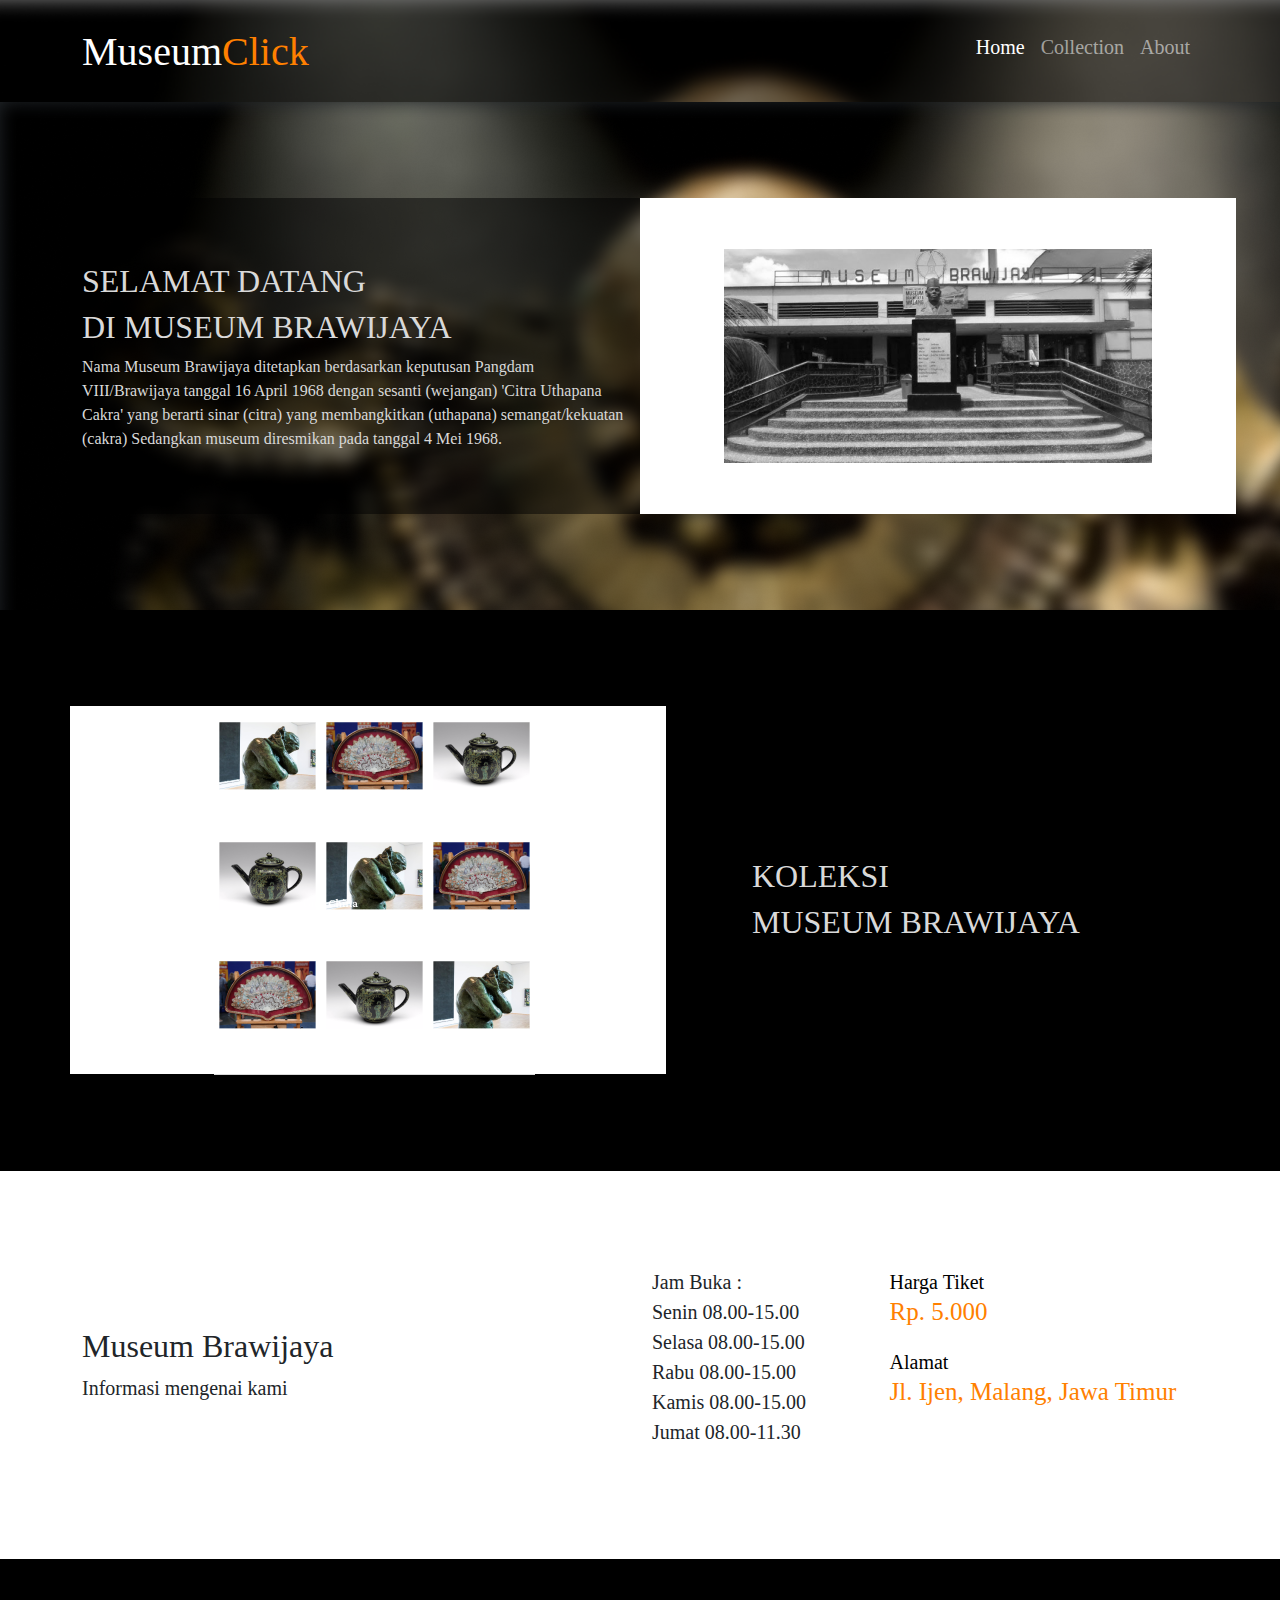
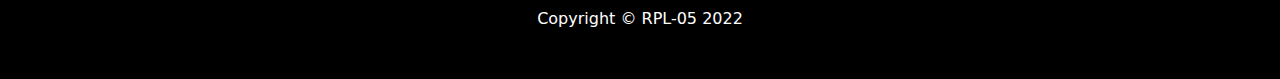
<file: index.html>
<!DOCTYPE html>
<html lang="en">
  <head>
    <meta charset="utf-8" />
    <meta
      name="viewport"
      content="width=device-width, initial-scale=1, shrink-to-fit=no"
    />
    <meta name="description" content="" />
    <meta name="author" content="" />
    <title>Museum Click</title>
    <link href="css/styles.css" rel="stylesheet" />
    <link rel="preconnect" href="https://fonts.googleapis.com" />
    <link rel="preconnect" href="https://fonts.gstatic.com" crossorigin />
    <link
      href="https://fonts.googleapis.com/css2?family=Poppins&display=swap"
      rel="stylesheet"
    />
  </head>
  <body
    style="
      background: url(assets/Background.png) no-repeat center center fixed;
      -webkit-background-size: cover;
      -moz-background-size: cover;
      -o-background-size: cover;
      background-size: cover;
    "
  >

    <!-- Responsive navbar-->
    <nav class="navbar navbar-expand-lg navbar-dark p-4 style">
      <div class="container">
        <a class="navbar-brand" href="index.html"
          >Museum<span style="color: #ff8000">Click</span></a
        >
        <button
          class="navbar-toggler"
          type="button"
          data-bs-toggle="collapse"
          data-bs-target="#navbarSupportedContent"
          aria-controls="navbarSupportedContent"
          aria-expanded="false"
          aria-label="Toggle navigation"
        >

        <!-- Toggler -->
          <span class="navbar-toggler-icon"></span>
        </button>
        <div class="collapse navbar-collapse" id="navbarSupportedContent">
          <ul class="navbar-nav ms-auto mb-2 mb-lg-2">
            <li
              class="nav-item"
              style="font-family: Crimson Pro; font-size: 20px">
              <a class="nav-link active" aria-current="page" href="#home">Home</a>
            </li>
            <li
              class="nav-item"
              style="font-family: Crimson Pro; font-size: 20px">
              <a class="nav-link" href="collection.html">Collection</a>
            </li>
            <li
              class="nav-item"
              style="font-family: Crimson Pro; font-size: 20px">
              <a class="nav-link" href="about.html">About</a>
            </li>
          </ul>
        </div>
      </div>
    </nav>

    <section
      class="py-5 bg-dark positioning"
      style="background: url(assets/Background.png)"
    >
      <div class="container my-5 style">
        <!-- <div class="rectangle"> -->
        <div class="row justify-content-left">
          <div class="col-lg-6">
            <div class="vertical-center">
              <h2 style="font-family: Crimson Pro; color: #d9d9d9">
                SELAMAT DATANG
              </h2>
              <h2 style="font-family: Crimson Pro; color: #d9d9d9">
                DI MUSEUM BRAWIJAYA
              </h2>

              <p class="mb-0" style="font-family: Crimson Pro; color: #d9d9d9">
                Nama Museum Brawijaya ditetapkan berdasarkan keputusan Pangdam
                VIII/Brawijaya tanggal 16 April 1968 dengan sesanti (wejangan)
                'Citra Uthapana Cakra' yang berarti sinar (citra) yang
                membangkitkan (uthapana) semangat/kekuatan (cakra) Sedangkan
                museum diresmikan pada tanggal 4 Mei 1968.
              </p>
            </div>
          </div>
          <!-- <div class="container my-5"> -->
          <div class="col-lg-6">
            <img src="assets/icon.png" class="row justify-content-center" />
          </div>
        </div>
      </div>
    </section>

    <!-- Collection -->
    <section
      class="py-5 bg-black positioning" id="Collection">
      <div class="container my-5 style">
        <div class="row justify-content-start">
          <div class="col-lg-6">
            
              <div class="col-lg-6">
                <img src="assets/Collection.png" class="row justify-content-start" />
            </div>
          </div>
          <div class="col-lg-5 row justify-content-left">
            <div class="vertical-center" style="margin-left:100px;margin-top: 100px;">
            <h2 style="font-family: Crimson Pro; color: #d9d9d9">
              KOLEKSI
            </h2>
            <h2 style="font-family: Crimson Pro; color: #d9d9d9">
              MUSEUM BRAWIJAYA
            </h2>
          </div>
        </div>
      </div>
    </section>

    <!-- Content section-->
    <section class="py-5" style="background-color: white;">
    <div class="container my-5">
      <div class="row justify-content-left">
        <div class="col-lg-6">
          <div class="vertical-center">
             <h2 style="font-family: Crimson Pro;">
              Museum Brawijaya</h2>
            <p class="lead" style="font-family: Crimson Pro;">
              Informasi mengenai kami
            </p>
          </div>
        </div>
    
        <div class="col-lg-6 justify-content-end" style="margin-left: 0px">
          <div class="row">
            <div class="col">
           <p style="font-family: Crimson Pro; font-size: 20px;">
                Jam Buka :
           <br>Senin 08.00-15.00
           <br>Selasa 08.00-15.00
           <br>Rabu 08.00-15.00
           <br>Kamis 08.00-15.00
           <br>Jumat 08.00-11.30
           </p></div>
           
            <div class="col-lg-7">
            <p style="font-family: Crimson Pro; font-size: 20px;color:black;">
              Harga Tiket
              <p style="font-family: Crimson Pro; font-size: 25px;color:#ff8000; margin-top: -20px;">
            Rp. 5.000</p>
           </tr>
           <p style="font-family: Crimson Pro; font-size: 20px;color:black; margin-top: 15px;">
            Alamat
            <p style="font-family: Crimson Pro; font-size: 25px;color:#ff8000; margin-top: -20px; ">
              Jl. Ijen, Malang, Jawa Timur</p>
           </p>
           </div>
        </div>
      </div>
    </section>

    <!-- Footer-->
    <footer class="py-5 bg-black">
      <div class="container">
        <p class="m-0 text-center text-white">Copyright &copy; RPL-05 2022</p>
      </div>
    </footer>
    <!-- Bootstrap core JS-->
    <script src="https://cdn.jsdelivr.net/npm/bootstrap@5.1.3/dist/js/bootstrap.bundle.min.js"></script>
    <!-- Core theme JS-->
    <script src="js/scripts.js"></script>
  </body>
</html>
</file>
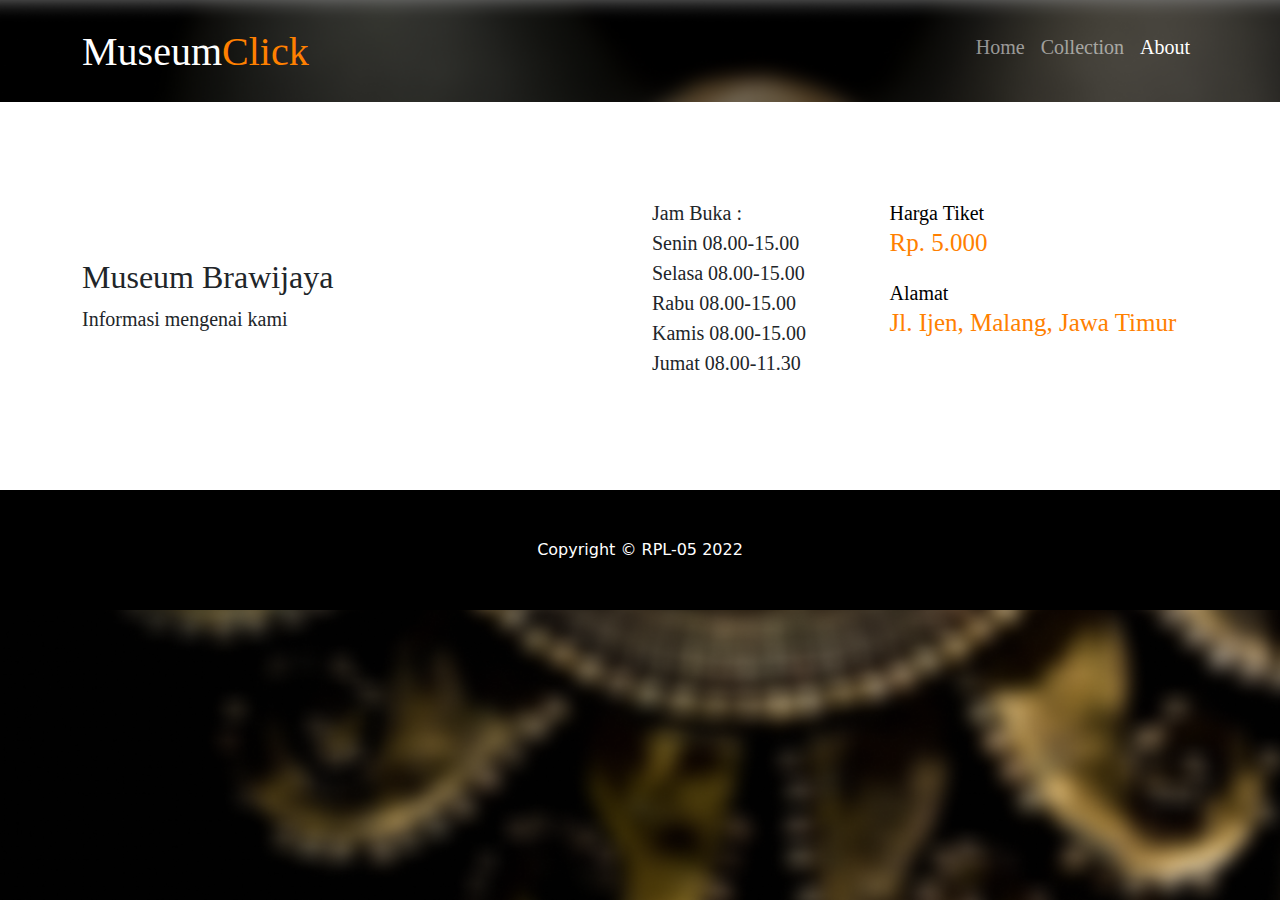
<file: about.html>
<!DOCTYPE html>
<html lang="en">
  <head>
    <meta charset="utf-8" />
    <meta
      name="viewport"
      content="width=device-width, initial-scale=1, shrink-to-fit=no"
    />
    <meta name="description" content="" />
    <meta name="author" content="" />
    <title>Museum Click</title>
    <!-- Favicon
        <link rel="icon" type="image/x-icon" href="assets/favicon.ico" /> -->
    <!-- Core theme CSS (includes Bootstrap)-->
    <link href="css/styles.css" rel="stylesheet" />
    <link rel="preconnect" href="https://fonts.googleapis.com" />
    <link rel="preconnect" href="https://fonts.gstatic.com" crossorigin />
    <link
      href="https://fonts.googleapis.com/css2?family=Poppins&display=swap"
      rel="stylesheet"
    />
  </head>
  <body
    style="
      background: url(assets/Background.png) no-repeat center center fixed;
      -webkit-background-size: cover;
      -moz-background-size: cover;
      -o-background-size: cover;
      background-size: cover;
    "
  >
    <!-- Responsive navbar-->
    <nav class="navbar navbar-expand-lg navbar-dark p-4 style">
      <div class="container">
        <a class="navbar-brand" href="index.html"
          >Museum<span style="color: #ff8000">Click</span></a
        >
        <button
          class="navbar-toggler"
          type="button"
          data-bs-toggle="collapse"
          data-bs-target="#navbarSupportedContent"
          aria-controls="navbarSupportedContent"
          aria-expanded="false"
          aria-label="Toggle navigation"
        >
          <span class="navbar-toggler-icon"></span>
        </button>
        <div class="collapse navbar-collapse" id="navbarSupportedContent">
          <ul class="navbar-nav ms-auto mb-2 mb-lg-2">
            <li
              class="nav-item"
              style="font-family: Crimson Pro; font-size: 20px"
            >
              <a class="nav-link" aria-current="page" href="index.html">Home</a>
            </li>
            <li
              class="nav-item"
              style="font-family: Crimson Pro; font-size: 20px"
            >
              <a class="nav-link" href="collection.html">Collection</a>
            </li>
            <li
              class="nav-item"
              style="font-family: Crimson Pro; font-size: 20px"
            >
              <a class="nav-link active" href="about.html">About</a>
            </li>
          </ul>
        </div>
      </div>
    </nav>
    <!-- <main style="margin: 108px 11px 108px 82px">
      <h2 style="font-family: Crimson Pro; color: #d9d9d9; margin-bottom: 76px">
        INFORMASI
        <br>MENGENAI
        <br />MUSEUM BRAWIJAYA
      </h2> -->
      <section class="py-5" style="background-color: white;">
    <div class="container my-5">
      <div class="row justify-content-left">
        <div class="col-lg-6">
          <div class="vertical-center">
             <h2 style="font-family: Crimson Pro;">
              Museum Brawijaya</h2>
            <p class="lead" style="font-family: Crimson Pro;">
              Informasi mengenai kami
            </p>
          </div>
        </div>
    
        <div class="col-lg-6 justify-content-end" style="margin-left: 0px">
          <div class="row">
            <div class="col">
           <p style="font-family: Crimson Pro; font-size: 20px;">
                Jam Buka :
           <br>Senin 08.00-15.00
           <br>Selasa 08.00-15.00
           <br>Rabu 08.00-15.00
           <br>Kamis 08.00-15.00
           <br>Jumat 08.00-11.30
           </p></div>
           
            <div class="col-lg-7">
            <p style="font-family: Crimson Pro; font-size: 20px;color:black;">
              Harga Tiket
              <p style="font-family: Crimson Pro; font-size: 25px;color:#ff8000; margin-top: -20px;">
            Rp. 5.000</p>
           </tr>
           <p style="font-family: Crimson Pro; font-size: 20px;color:black; margin-top: 15px;">
            Alamat
            <p style="font-family: Crimson Pro; font-size: 25px;color:#ff8000; margin-top: -20px; ">
              Jl. Ijen, Malang, Jawa Timur</p>
           </p>
           </div>
        </div>
      </div>
    </section>
    <footer class="py-5 bg-black">
      <div class="container">
        <p class="m-0 text-center text-white">Copyright &copy; RPL-05 2022</p>
      </div>
    </footer>
  </body>
</html>
</file>
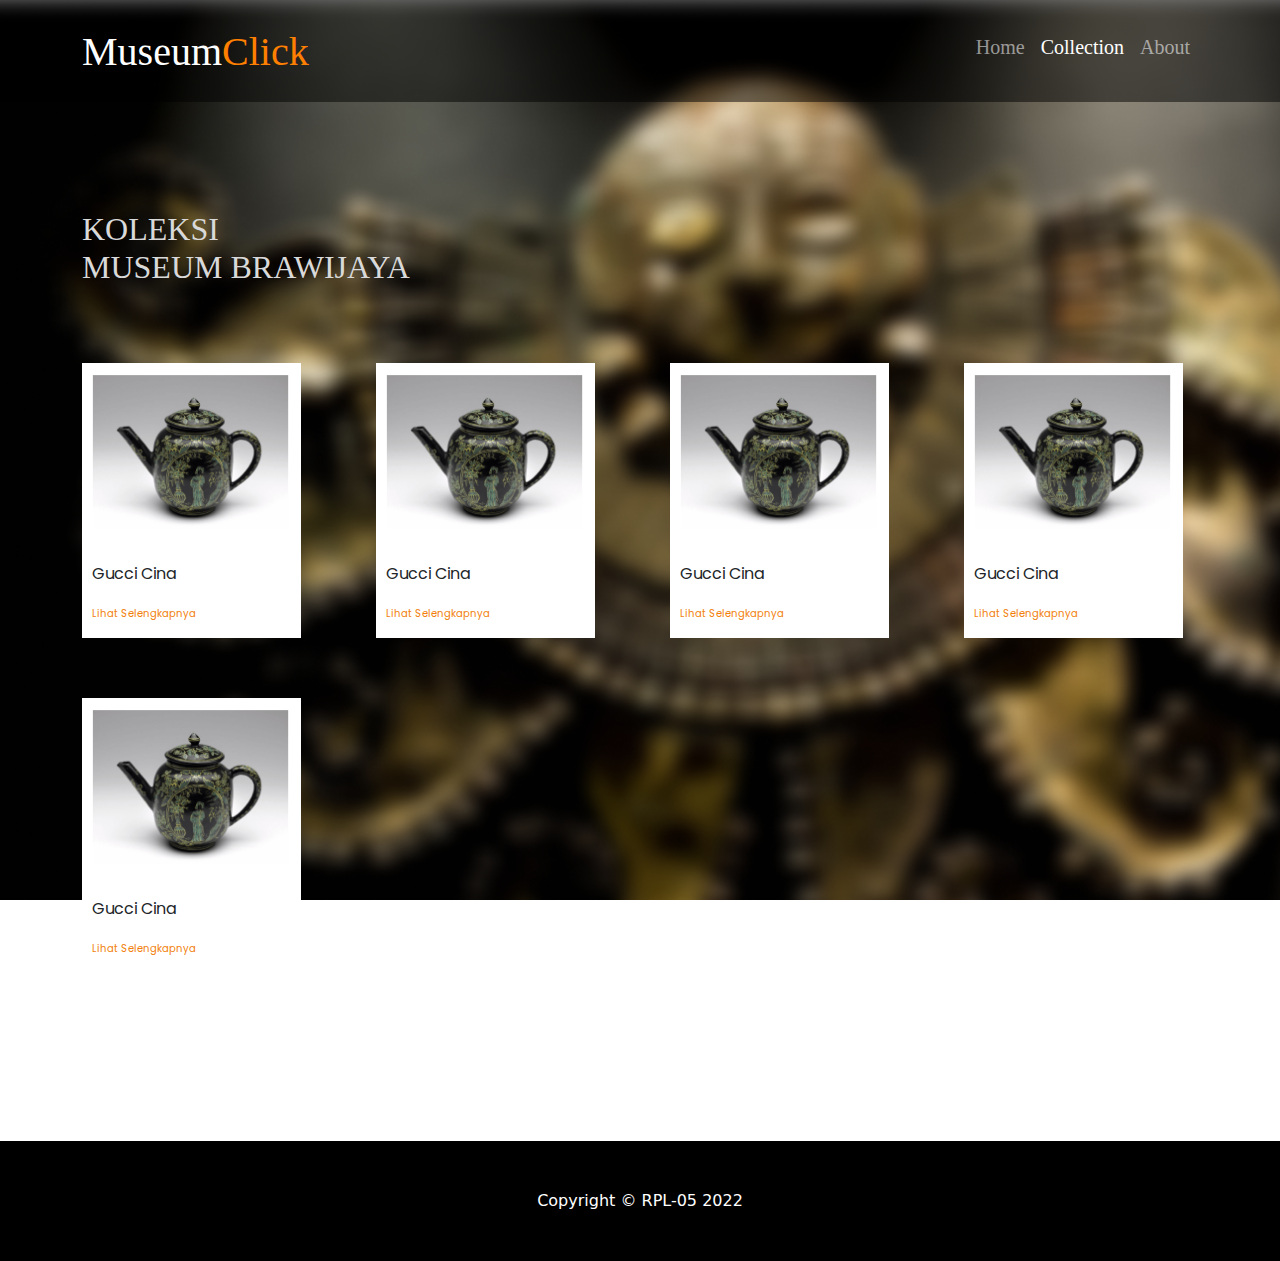
<file: collection.html>
<!DOCTYPE html>
<html lang="en">
  <head>
    <meta charset="utf-8" />
    <meta
      name="viewport"
      content="width=device-width, initial-scale=1, shrink-to-fit=no"
    />
    <meta name="description" content="" />
    <meta name="author" content="" />
    <title>Museum Click</title>
    <!-- Favicon
        <link rel="icon" type="image/x-icon" href="assets/favicon.ico" /> -->
    <!-- Core theme CSS (includes Bootstrap)-->
    <link href="css/styles.css" rel="stylesheet" />
    <link rel="preconnect" href="https://fonts.googleapis.com" />
    <link rel="preconnect" href="https://fonts.gstatic.com" crossorigin />
    <link
      href="https://fonts.googleapis.com/css2?family=Poppins&display=swap"
      rel="stylesheet"
    />
  </head>
  <body
    style="
      background: url(assets/Background.png) no-repeat center center fixed;
      -webkit-background-size: cover;
      -moz-background-size: cover;
      -o-background-size: cover;
      background-size: cover;
    "
  >
    <!-- Responsive navbar-->
    <nav class="navbar navbar-expand-lg navbar-dark p-4 style">
      <div class="container">
        <a class="navbar-brand" href="index.html"
          >Museum<span style="color: #ff8000">Click</span></a
        >
        <button
          class="navbar-toggler"
          type="button"
          data-bs-toggle="collapse"
          data-bs-target="#navbarSupportedContent"
          aria-controls="navbarSupportedContent"
          aria-expanded="false"
          aria-label="Toggle navigation"
        >
          <span class="navbar-toggler-icon"></span>
        </button>
        <div class="collapse navbar-collapse" id="navbarSupportedContent">
          <ul class="navbar-nav ms-auto mb-2 mb-lg-2">
            <li
              class="nav-item"
              style="font-family: Crimson Pro; font-size: 20px"
            >
              <a class="nav-link" aria-current="page" href="index.html">Home</a>
            </li>
            <li
              class="nav-item"
              style="font-family: Crimson Pro; font-size: 20px"
            >
              <a class="nav-link active" href="collection.html">Collection</a>
            </li>
            <li
              class="nav-item"
              style="font-family: Crimson Pro; font-size: 20px"
            >
              <a class="nav-link" href="about.html">About</a>
            </li>
          </ul>
        </div>
      </div>
    </nav>
    <main style="margin: 108px 11px 108px 82px">
      <h2 style="font-family: Crimson Pro; color: #d9d9d9; margin-bottom: 76px">
        KOLEKSI
        <br />MUSEUM BRAWIJAYA
      </h2>
      <section style="margin: 0">
        <div class="baseCard">
          <img class="imageCard" src="assets/image 5.png" />
          <p class="itemName">Gucci Cina</p>
          <a class="linkItem">Lihat Selengkapnya</a>
        </div>
        <div class="baseCard">
          <img class="imageCard" src="assets/image 5.png" />
          <p class="itemName">Gucci Cina</p>
          <a class="linkItem">Lihat Selengkapnya</a>
        </div>
        <div class="baseCard">
          <img class="imageCard" src="assets/image 5.png" />
          <p class="itemName">Gucci Cina</p>
          <a class="linkItem">Lihat Selengkapnya</a>
        </div>
        <div class="baseCard">
          <img class="imageCard" src="assets/image 5.png" />
          <p class="itemName">Gucci Cina</p>
          <a class="linkItem">Lihat Selengkapnya</a>
        </div>
        <div class="baseCard">
          <img class="imageCard" src="assets/image 5.png" />
          <p class="itemName">Gucci Cina</p>
          <a class="linkItem">Lihat Selengkapnya</a>
        </div>
      </section>
    </main>
    <footer class="py-5 bg-black">
      <div class="container">
        <p class="m-0 text-center text-white">Copyright &copy; RPL-05 2022</p>
      </div>
    </footer>
  </body>
</html>
</file>
